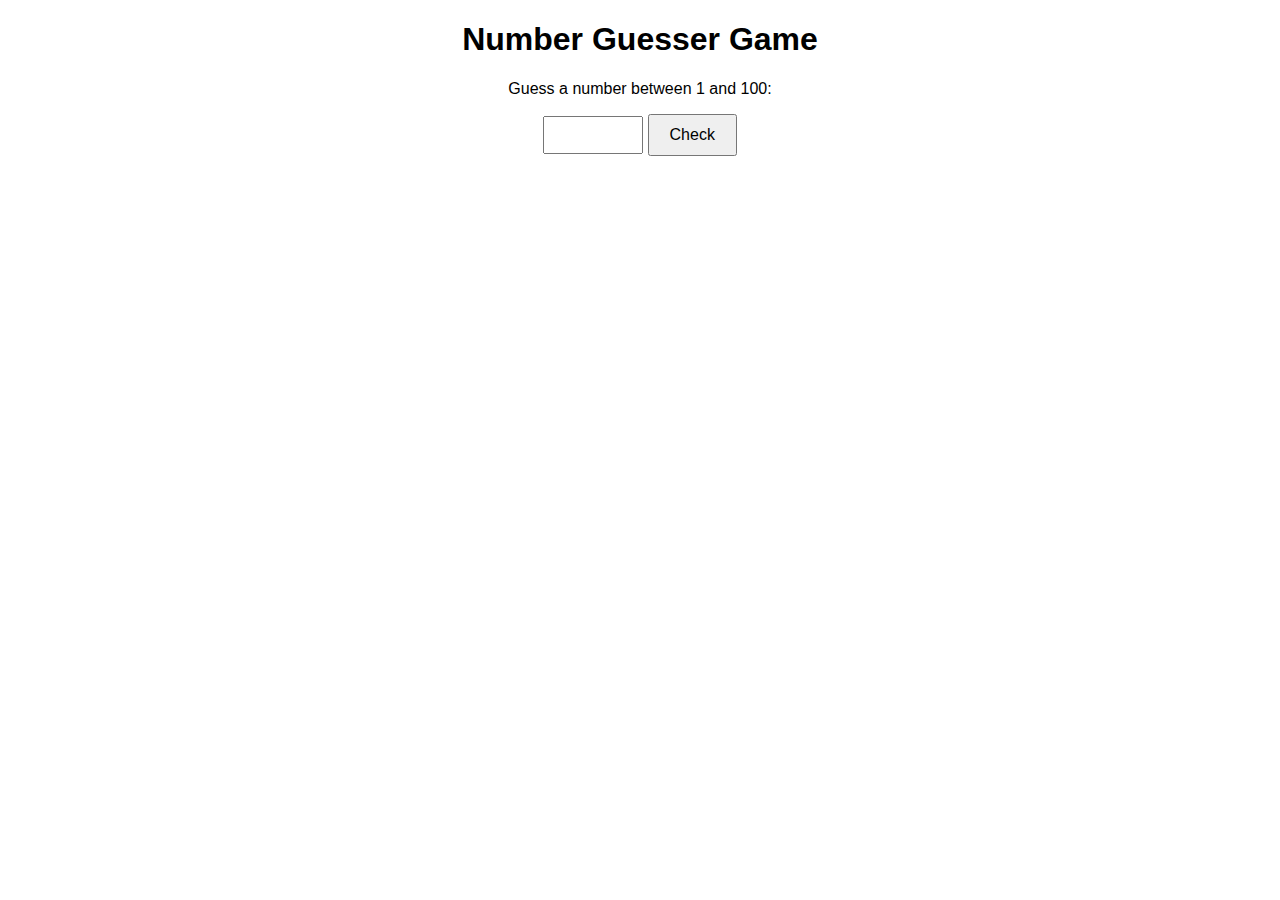
<file: index.html>
<!DOCTYPE html>
<html lang="en">
<head>
<meta charset="UTF-8">
<meta name="viewport" content="width=device-width, initial-scale=1.0">
<title>Number Guesser Game</title>
<style>
    /* Basic styling for the game */
    body {
        font-family: Arial, sans-serif;
    }
    .container {
        max-width: 600px;
        margin: 0 auto;
        text-align: center;
    }
    input[type="number"] {
        width: 80px;
        padding: 8px;
        font-size: 16px;
    }
    button {
        padding: 10px 20px;
        font-size: 16px;
        cursor: pointer;
    }
    #result {
        margin-top: 20px;
    }
</style>
</head>
<body>

<div class="container">
    <h1>Number Guesser Game</h1>
    <p>Guess a number between 1 and 100:</p>
    <input type="number" id="guess" min="1" max="100">
    <button onclick="checkGuess()">Check</button>
    <div id="result"></div>
</div>

<script>
    // Generate a random number between 1 and 100
    const randomNumber = Math.floor(Math.random() * 100) + 1;
    console.log("The random number is: " + randomNumber);

    // Function to check the guessed number
    function checkGuess() {
        // Get the guessed number from the input field
        const guess = parseInt(document.getElementById("guess").value);
        
        // Check if the guess is correct
        if (guess === randomNumber) {
            displayResult("Congratulations! You guessed the correct number.");
        } else if (guess < randomNumber) {
            displayResult("Too low. Try again.");
        } else {
            displayResult("Too high. Try again.");
        }
    }

    // Function to display the result message
    function displayResult(message) {
        document.getElementById("result").textContent = message;
    }
</script>

</body>
</html>
</file>
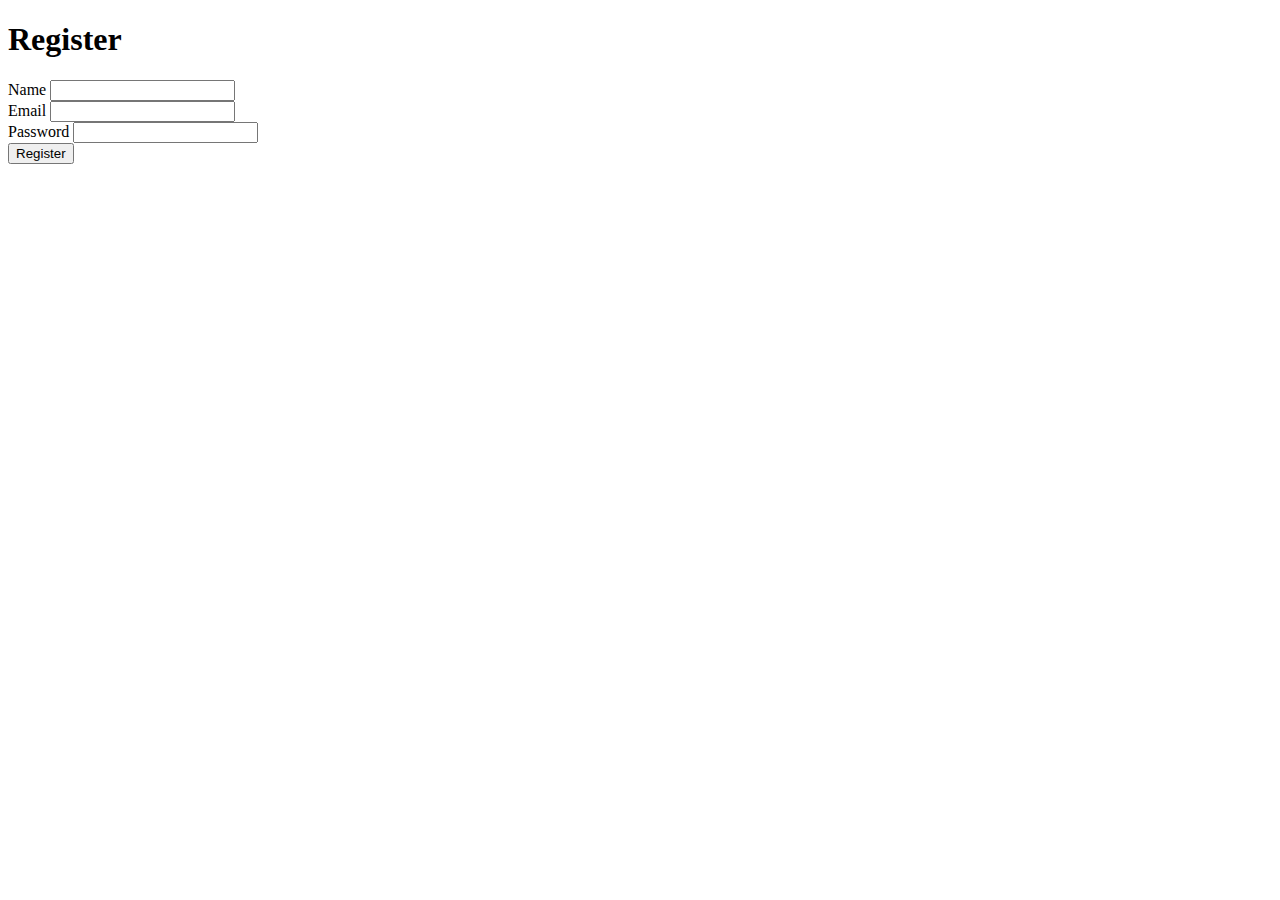
<file: src/main/resources/templates/signup.html>
<!DOCTYPE html>
<html lang="en">
  <head>
    <meta charset="UTF-8" />
    <meta name="viewport" content="width=device-width, initial-scale=1.0" />
    <title>Register in chaldal</title>
    <link rel="stylesheet" th:href="@{~/css/signup.css}" />
  </head>
  <body>
    <div class="form-wrapper">
      <h1>Register</h1>
      <form
        class="form"
        th:action="@{/view/signup}"
        th:object="${user}"
        method="post"
      >
        <div class="form-group">
          <label for="name">Name</label>
          <input
            type="text"
            id="name"
            th:field="*{name}"
            name="name"
            required
          />
        </div>
        <div class="form-group">
          <label for="email">Email</label>
          <input
            type="email"
            id="email"
            th:field="*{email}"
            name="email"
            required
          />
        </div>
        <div class="form-group">
          <label for="password">Password</label>
          <input
            type="password"
            id="password"
            th:field="*{password}"
            name="password"
            required
          />
        </div>
        <div class="form-group">
          <button type="submit">Register</button>
        </div>
      </form>
    </div>
  </body>
</html>
</file>
